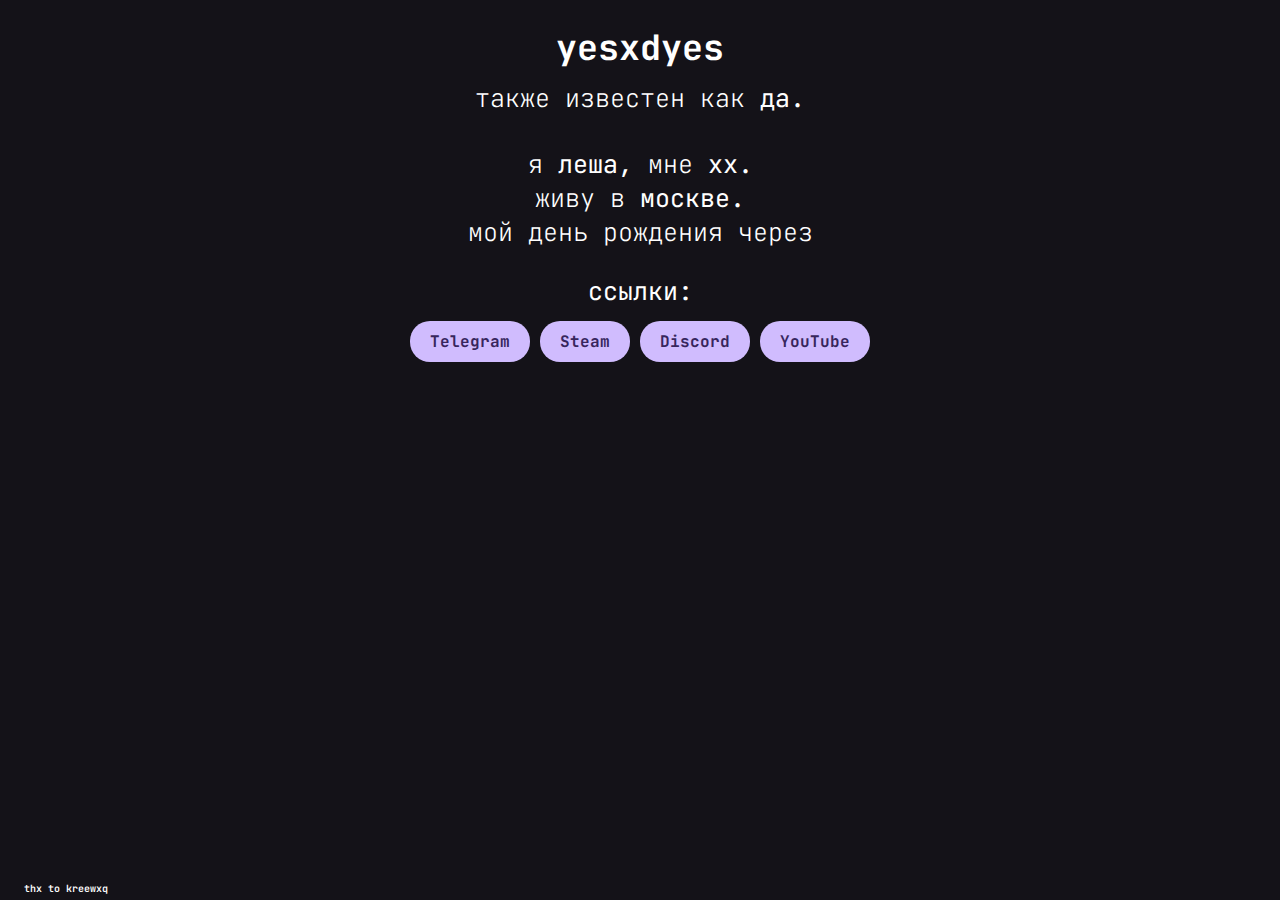
<file: index.html>
<!DOCTYPE html>
<html lang="en">
<head>
    <meta charset="UTF-8">
    <meta http-equiv="X-UA-Compatible" content="IE=Edge">
    <meta name="viewport" content="width=device-width, initial-scale=1.0">
    <title>да's bio</title>
    <meta name="description" content="Сайт очередного пиздера сайтов">
    <link rel="shortcut icon" href=".//assets/favicon.ico">
    <link rel="manifest" href=".//assets/site.webmanifest">
    <link rel="stylesheet" href="/css/style.css">
    <meta name="google-site-verification" content="vRL_nuCjIUeAzwDbgj7D1CVxwNqea8VEWQBNT22DYPc" />
    <script>
        let toggle = true;
        
        setInterval(() => {
            document.title = toggle ? "да's bio" : "да's bio >.<";
            toggle = !toggle;
        }, 500);
    </script>
</head>
<body onload="loadPage()">
    <script>
var end = new Date('12/09/2024 12:00 AM');

    var _second = 1000;
    var _minute = _second * 60;
    var _hour = _minute * 60;
    var _day = _hour * 24;
    var timer;

    function showRemaining() {
        var now = new Date();
        var distance = end - now;
        if (distance < 0) {

            clearInterval(timer);
            document.getElementById('countdown').innerHTML = 'ура, др!!';

            return;
        }
        var days = Math.floor(distance / _day);
        var hours = Math.floor((distance % _day) / _hour);
        var minutes = Math.floor((distance % _hour) / _minute);
        var seconds = Math.floor((distance % _minute) / _second);

        document.getElementById('countdown').innerHTML = days + 'д ';
        document.getElementById('countdown').innerHTML += hours + 'ч ';
        document.getElementById('countdown').innerHTML += minutes + 'мин ';
        document.getElementById('countdown').innerHTML += seconds + 'сек';
    }

    timer = setInterval(showRemaining, 1000);
</script>
    <div class="header">
        <a class="main">
            <div class="name">yesxdyes</div>
            <div style="position:absolute; bottom:0px;"><font size="1">thx to kreewxq</font></div> 
            <div class="aka">также известен как<b> да.</b></div>
        </a>
    </div>

    <div class="aboutme">
        <a class="whoami">
            <div class="nameage">я <b>леша,</b> мне <b>xx.</b></div>
            <div class="city">живу в <b><href="https://steamcommunity.com/id/ayugram">москве.</b></button></div>
            <div class="bd">мой день рождения через <b><div id="countdown"></div></b></div>
        </a>

        <a class="socials">
            <div class="socialsheader"><b>ссылки:</b></div>
            <div class="socialsbuttons">
                <a target="_blank" href="https://t.me/yesxdyes" class="button-primary">Telegram</a>
                <a target="_blank" href="https://steamcommunity.com/id/ayugram" class="button-primary">Steam</a>
                <a target="_blank" href="https://discord.com/users/735473454811185173" class="button-primary">Discord</a>
                <a target="_blank" href="https://youtube.com/@аюграм" class="button-primary">YouTube</a>            </div>
        </a>
    </div>
</body>
</html>
</file>
<file: css/style.css>
@import url('https://fonts.googleapis.com/css2?family="Montserrat:ital,wght@0,100..900;1,100..900&display=swap');
@import url('https://fonts.googleapis.com/css2?family=JetBrains+Mono:ital,wght@0,100..800;1,100..800&display=swap');

body {
    --md-sys-color-primary: rgb(208 188 254);
    --md-sys-color-surface-tint: rgb(208 188 254);
    --md-sys-color-on-primary: rgb(55 38 93);
    --md-sys-color-primary-container: rgb(78 61 117);
    --md-sys-color-on-primary-container: rgb(233 221 255);
    --md-sys-color-secondary: rgb(204 194 219);
    --md-sys-color-on-secondary: rgb(51 45 65);
    --md-sys-color-secondary-container: rgb(74 68 88);
    --md-sys-color-on-secondary-container: rgb(232 222 248);
    --md-sys-color-tertiary: rgb(240 184 199);
    --md-sys-color-on-tertiary: rgb(74 37 49);
    --md-sys-color-tertiary-container: rgb(99 59 72);
    --md-sys-color-on-tertiary-container: rgb(255 217 226);
    --md-sys-color-error: rgb(255 180 171);
    --md-sys-color-on-error: rgb(105 0 5);
    --md-sys-color-error-container: rgb(147 0 10);
    --md-sys-color-on-error-container: rgb(255 218 214);
    --md-sys-color-background: rgb(20 18 24);
    --md-sys-color-on-background: rgb(230 224 232);
    --md-sys-color-surface: rgb(20 18 24);
    --md-sys-color-on-surface: rgb(230 224 232);
    --md-sys-color-surface-variant: rgb(73 69 78);
    --md-sys-color-on-surface-variant: rgb(202 196 207);
    --md-sys-color-outline: rgb(148 143 153);
    --md-sys-color-outline-variant: rgb(73 69 78);
    --md-sys-color-shadow: rgb(0 0 0);
    --md-sys-color-scrim: rgb(0 0 0);
    --md-sys-color-inverse-surface: rgb(230 224 232);
    --md-sys-color-inverse-on-surface: rgb(50 47 53);
    --md-sys-color-inverse-primary: rgb(102 85 142);
    --md-sys-color-primary-fixed: rgb(233 221 255);
    --md-sys-color-on-primary-fixed: rgb(33 15 71);
    --md-sys-color-primary-fixed-dim: rgb(208 188 254);
    --md-sys-color-on-primary-fixed-variant: rgb(78 61 117);
    --md-sys-color-secondary-fixed: rgb(232 222 248);
    --md-sys-color-on-secondary-fixed: rgb(30 25 43);
    --md-sys-color-secondary-fixed-dim: rgb(204 194 219);
    --md-sys-color-on-secondary-fixed-variant: rgb(74 68 88);
    --md-sys-color-tertiary-fixed: rgb(255 217 226);
    --md-sys-color-on-tertiary-fixed: rgb(49 16 28);
    --md-sys-color-tertiary-fixed-dim: rgb(240 184 199);
    --md-sys-color-on-tertiary-fixed-variant: rgb(99 59 72);
    --md-sys-color-surface-dim: rgb(20 18 24);
    --md-sys-color-surface-bright: rgb(59 56 62);
    --md-sys-color-surface-container-lowest: rgb(15 13 19);
    --md-sys-color-surface-container-low: rgb(29 27 32);
    --md-sys-color-surface-container: rgb(33 31 36);
    --md-sys-color-surface-container-high: rgb(43 41 47);
    --md-sys-color-surface-container-highest: rgb(54 52 58);

    background: var(--md-sys-color-background);

    cursor: default;
    -webkit-touch-callout: none;
    -khtml-user-select: none;
    -webkit-user-select: none;
    -moz-user-select: none;
    -ms-user-select: none;
    user-select: none;

}

.main {
    font-size: 25px;
    font-weight: 600;
    text-align: center;
    flex-direction: row;
    color: white;
    font-family: "JetBrains Mono";
}

.pointer {
    cursor: pointer;
}

.header {
    padding: 16px;
    margin: 0px;
    width: auto;
    height: auto;
}

.name {
    font-size: 35px;
    margin-bottom: 10px;
    font-weight: 700;
    text-align: center;
    flex-direction: row;
    color: white;
    font-family: "JetBrains Mono";
}

.aka {
    font-size: 25px;
    font-weight: 200;
    text-align: center;
    flex-direction: row;
    color: white;
    font-family: "JetBrains Mono";
}

.aboutme {
    padding: 16px;
    margin: 0px;
    width: auto;
    height: auto;
}

.whoami {
    font-size: 25px;
    font-weight: 200;
    text-align: center;
    flex-direction: row;
    color: white;
    font-family: "JetBrains Mono";
}

.socials {
    font-size: 25px;
    font-weight: 200;
    text-align: center;
    color: white;
    font-family: "JetBrains Mono";
}

.socialsheader {
    margin-top: 25px;
    margin-bottom: 10px;
    font-size: 25px;
    font-weight: 200;
    text-align: center;
    color: white;
    font-family: "JetBrains Mono";
}

.socialsbuttons {
    margin: 0 auto;
    text-align: center
}

.projects {
    font-size: 25px;
    font-weight: 200;
    text-align: center;
    color: white;
    font-family: "JetBrains Mono";
}

.projectsheader {
    margin-top: 25px;
    margin-bottom: 10px;
    font-size: 25px;
    font-weight: 200;
    text-align: center;
    color: white;
    font-family: "JetBrains Mono";
}

.projectsbuttons {
    margin: 0 auto;
    text-align: center
}

.button-primary {
    display: inline-block;
    background: var(--md-sys-color-primary);
    color: var(--md-sys-color-on-primary);
    padding: 10px 20px;
    text-decoration: none;
    border-radius: 20px;
    transition: .2s;
    margin: 3px;
    font-family: "JetBrains Mono";
    font-size: 16px; 
    font-weight: bold; 
    cursor: pointer;
}
  
.button-primary:hover {
    background: var(--md-sys-color-primary-container);
    color: var(--md-sys-color-on-primary-container);
    transition: .2s;
    cursor: pointer;
}
</file>
